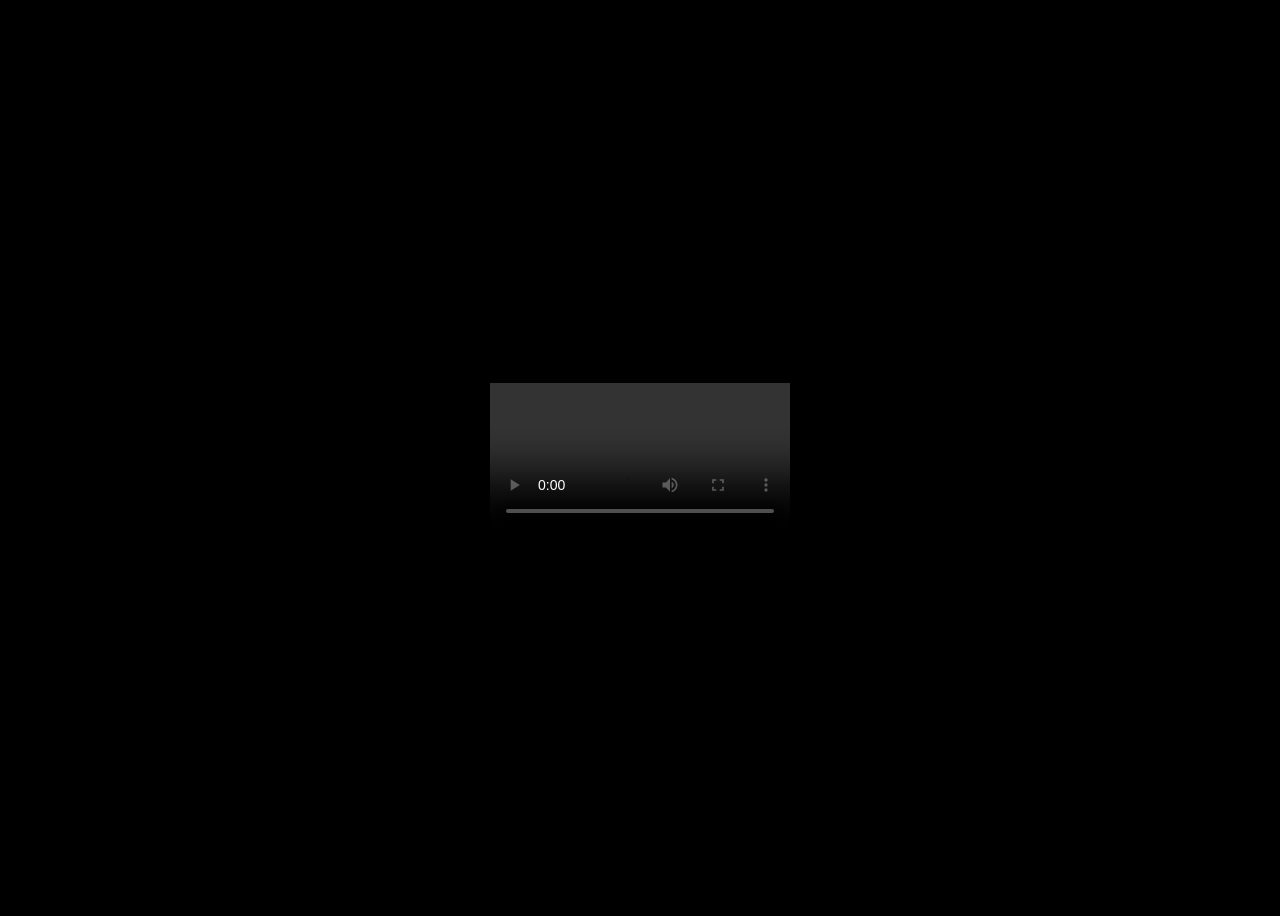
<file: index.html>
<!DOCTYPE html>
<html lang="en">
<head>
    <meta charset="UTF-8">
    <meta name="viewport" content="width=device-width, initial-scale=1.0">
    <title>MawnIsDead</title>
    <link rel="stylesheet" href="style.css">
    <link rel="icon" type="image/x-icon" href="mawnisdead.ico">
    <meta property="og:type" content="website">
    <meta property="og:title" content="MawnIsDead">
    <meta property="og:url" content="https://mawnisdead.com">
    <meta property="og:description" content="MawnIsDead is a website about Mawn Otonous And his friends.">
</head>
<body>
    <video controls>
        <source src="assets/mawn.mp4" type="video/mp4">
    </video>
</body>
</html>
</file>
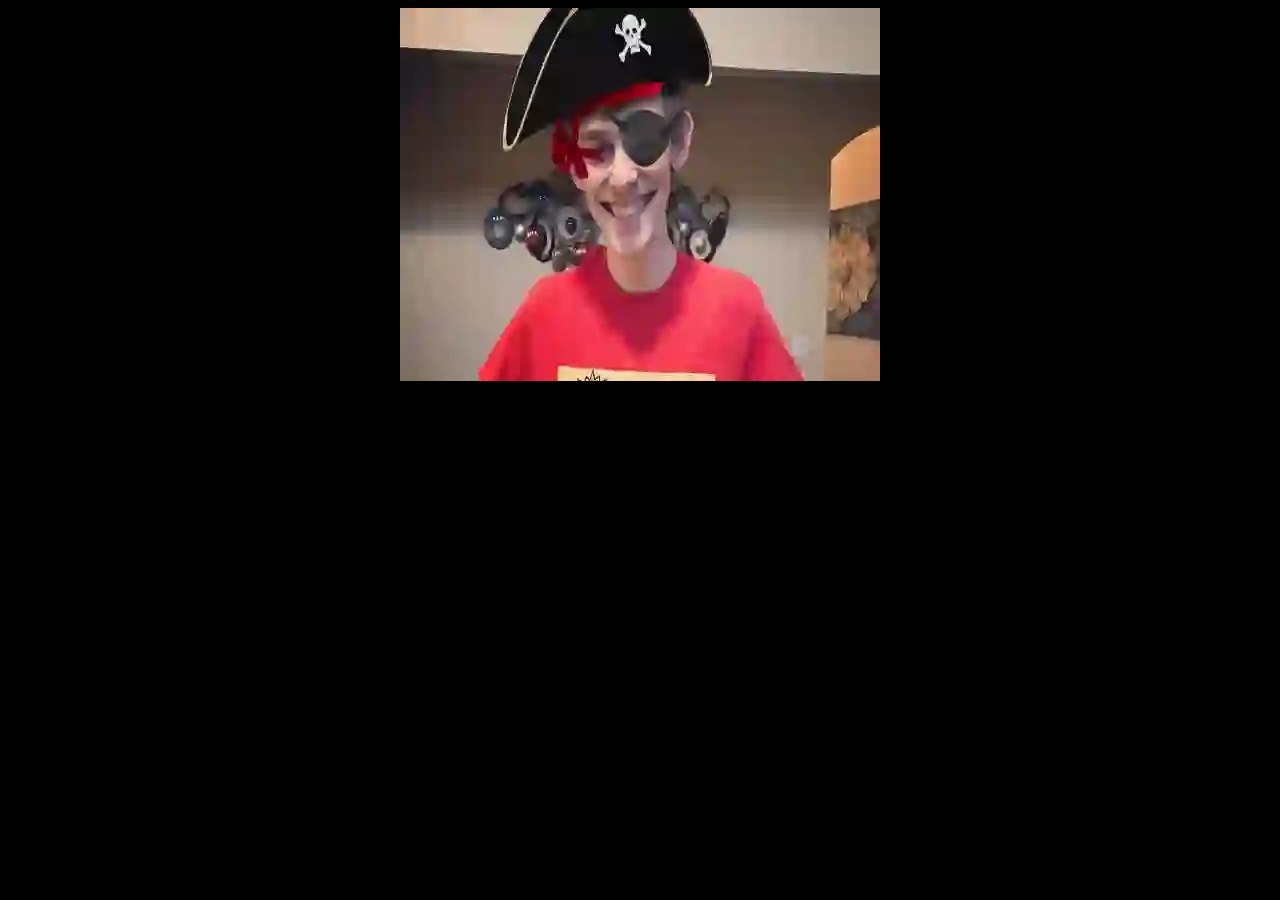
<file: arg/index.html>
<!DOCTYPE html>
<html lang="en">
<head>
    <meta charset="UTF-8">
    <meta name="viewport" content="width=device-width, initial-scale=1.0">
    <title>shit</title>
    <link rel="stylesheet" href="arg.css">
</head>
<body>
    <img onclick="playAudio()" type="button" src="random_pirate.webp">

    <audio id="arg">
        <source src="arg.mp3" type="audio/mp3">
    </audio>

<script>
var x = document.getElementById("arg")

function playAudio() {
    x.play();
}

</script>
    
</body>
</html>
</file>
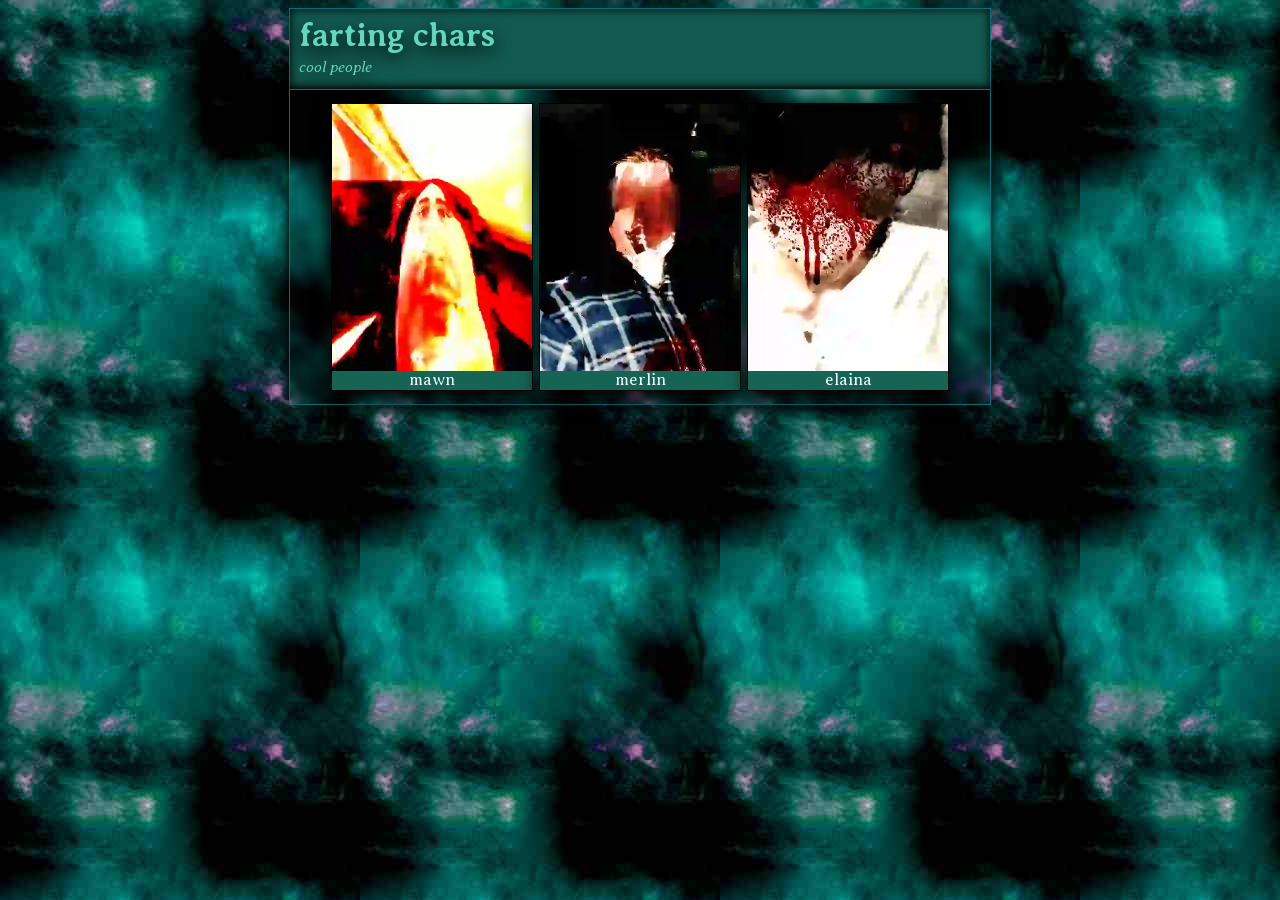
<file: characters/index.html>
<!DOCTYPE html>
<html lang="en">
<head>
    <meta charset="UTF-8">
    <meta name="viewport" content="width=device-width, initial-scale=1.0">
    <link rel="stylesheet" href="style.css">
    <title>MawnIsDead - Characters</title>
    <link rel="preconnect" href="https://fonts.googleapis.com">
    <link rel="preconnect" href="https://fonts.gstatic.com" crossorigin>
    <link href="https://fonts.googleapis.com/css2?family=Averia+Serif+Libre:ital,wght@0,300;0,400;0,700;1,300;1,400;1,700&display=swap" rel="stylesheet">
</head>
<body>
    <div class="text-box">
        <div class="text-content">
            <h1>farting chars</h1>
            <i>cool people</i>
        </div>
    </div>
    <div class="char-box">
        <div class="char-content">
        <a href="mawn"> 
            <div class="charframe">
                <img class="charimg" src="mawn.webp">
                <div class="chartitle">
                    mawn
                </div>
            </div>
        </a>

        <a href="merlin"> 
                <div class="charframe">
                <img class="charimg" src="merlin.webp">
                <div class="chartitle">
                    merlin
                </div>


                </div>
        </a>      
        <a href="https://www.youtube.com/watch?v=OjakMtmgeXg">
            <div class="charframe">
                <img class="charimg" src="rain.webp">
                <div class="chartitle">
                    elaina
            </div>
            </div>
        </a>
        
        </div>
    </div>
</body>
</html>
</file>
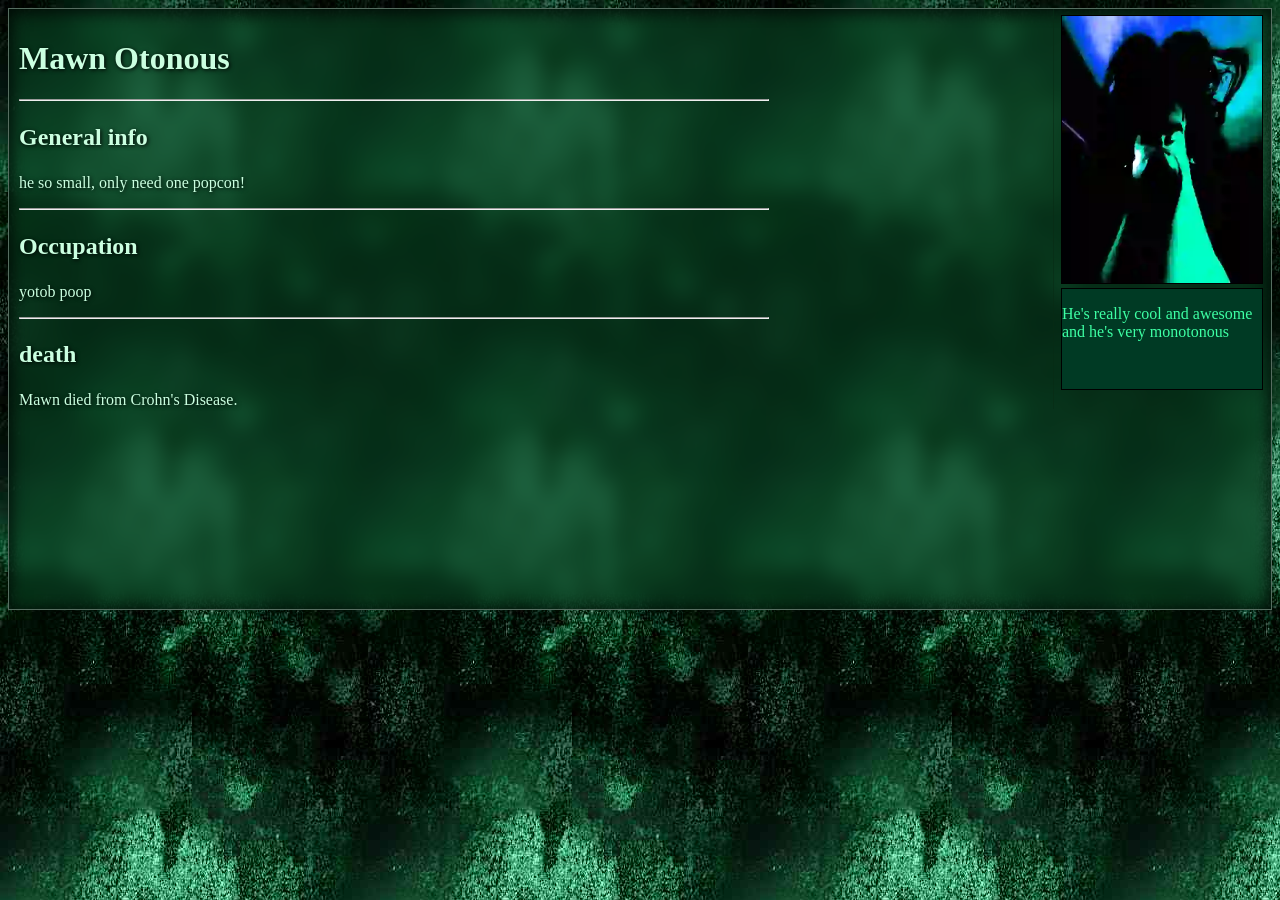
<file: characters/mawn/index.html>
<!DOCTYPE html>
<html lang="en">
<head>
    <meta charset="UTF-8">
    <meta name="viewport" content="width=device-width, initial-scale=1.0">
    <link rel="stylesheet" href="style.css">
    <title>MawnIsDead - Mawn</title>
</head>
<body>
    <div class="main-box">
        <div class="image-frame">
                <img src="char.webp" class="imgdiv">
            <div class="info">
                <p class="inftext">He's really cool and awesome and he's very monotonous</p>
            </div>
        </div>
        <div class="inside">
                <h1>Mawn Otonous</h1>

                <div class="line-div">
                    <hr>
                </div>
                
                <h2>General info</h2>
                <p>he so small, only need one popcon! </p>

                <div class="line-div">
                    <hr>
                </div>
                <h2> Occupation</h2>
        
                <p>yotob poop</p>

                <div class="line-div">
                    <hr>
                </div>
                <h2>death</h2>
        
                <p>Mawn died from Crohn's Disease.</p>                
        </div>
    </div>

    <audio autoplay loop>
        <source src="mawnisdead.ogg" type="audio/ogg">
    </audio>
</body>
</html>
</file>
<file: style.css>
body {
    background-color: black;
    display: flex;
    justify-content: center;
    align-items: center;
    height: 100vh;
}
</file>
<file: arg/arg.css>
body {
    background-color: black;
    align-items: center;
    justify-content: center;
    display: flex;
}
</file>
<file: characters/style.css>
body {
    display: flex;
    align-items: center;
    flex-direction: column;
    font-family: "Averia Serif Libre", serif;
    font-weight: 300;
    font-style: normal;
    background-image: image-set('bg.jpg');
}

.text-box {
    border: 1px solid rgb(0, 113, 121);
    width: 700px;
    line-height: 10px;
    border-bottom: 0px;
    height: 80px;
    background-color: #125a50;
    color: rgb(97, 216, 190);
    box-shadow: 0px 0px 10px 0px #000000 inset;
}

.char-box {
    border: 1px solid rgb(0, 113, 121);
    width: 700px;
    backdrop-filter: blur(3px);
    box-shadow: 0px 1px 10px 1px #000000;
    display: flex;
    justify-content: center;
    flex-direction: row;
}

.char-content {
    margin: 10px;
    display: flex;
    justify-content: center;
    flex-direction: row;
}

.text-content {
    margin-left: 9px;
    filter: drop-shadow(0px 6px 9px #000000);
}

.charimg {
    width: 200px;
    border-bottom: 0px;
    
}

.charframe{
    display: flex;
    align-items: center;
    flex-direction: column;
    border: 1px solid black;
    width: 200px;    
    margin: 3px;
    filter: drop-shadow(0px 6px 9px #000000);
}

.chartitle {
    width: 200px;
    display: flex;
    justify-content: center;
    background-color: rgb(22, 100, 83);
    color: aliceblue;
}

.charframe:hover {
    border: 1px solid rgb(211, 162, 0);
}

.averia-serif-libre-light {
  font-family: "Averia Serif Libre", serif;
  font-weight: 300;
  font-style: normal;
}

.averia-serif-libre-regular {
  font-family: "Averia Serif Libre", serif;
  font-weight: 400;
  font-style: normal;
}

.averia-serif-libre-bold {
  font-family: "Averia Serif Libre", serif;
  font-weight: 700;
  font-style: normal;
}

.averia-serif-libre-light-italic {
  font-family: "Averia Serif Libre", serif;
  font-weight: 300;
  font-style: italic;
}

.averia-serif-libre-regular-italic {
  font-family: "Averia Serif Libre", serif;
  font-weight: 400;
  font-style: italic;
}

.averia-serif-libre-bold-italic {
  font-family: "Averia Serif Libre", serif;
  font-weight: 700;
  font-style: italic;
}

.contin {
    height: 100vh;
}

.hyperspan
{
    position:absolute;
    width:100%;
    height:100%;
    left:0;
    top:0;
    z-index:1;
}

a {
    text-decoration: none;
}
</file>
<file: characters/mawn/style.css>
.main-box {
    border: 1px solid rgb(86, 109, 96);
    width: 1300px;
    height: 600px;
    display: flex;
    flex-direction: column;
    position: relative;
    box-shadow: inset 0px 2px 16px 2px rgba(0, 0, 0, 0.74), 0px 3px 19px 2px rgba(0, 0, 0, 0.411);
    backdrop-filter: blur(10px);
    background-color: rgba(7, 59, 31, 0.664);
    
}

body {
    display: flex;
    align-items: center;
    justify-content: center;
    height: 100%;
    background-image: image-set('image/bg.jpg');
}

.inside {
    margin: 10px;
    margin-right: 50px;
    filter: drop-shadow();
    max-width: 750px;
    text-shadow: 1px 1px 4px black;
    color: rgb(202, 255, 224);
}

.image-frame {
    position: absolute;
    right: 1px;
    border-left: 1px solid rgba(7, 44, 21, 0.575);
    padding: 0px 1px;
    height: 400px;
}

.imgdiv {
    width: 200px;
    border: 1px solid rgb(0, 0, 0);
    margin: 6px;
    margin-bottom: 0px;
}

.info {
    border: 1px solid black;
    margin: 6px;
    margin-top: 0px;
    background-color: rgb(0, 58, 36);
    color: rgb(61, 255, 164);
    height: 100px;
}

.inftext {
    max-width: 200px;
}

hr {
    size: 1px;
    color: rgb(22, 146, 82);
}

h2 {
    line-height: 33px;
}
</file>
